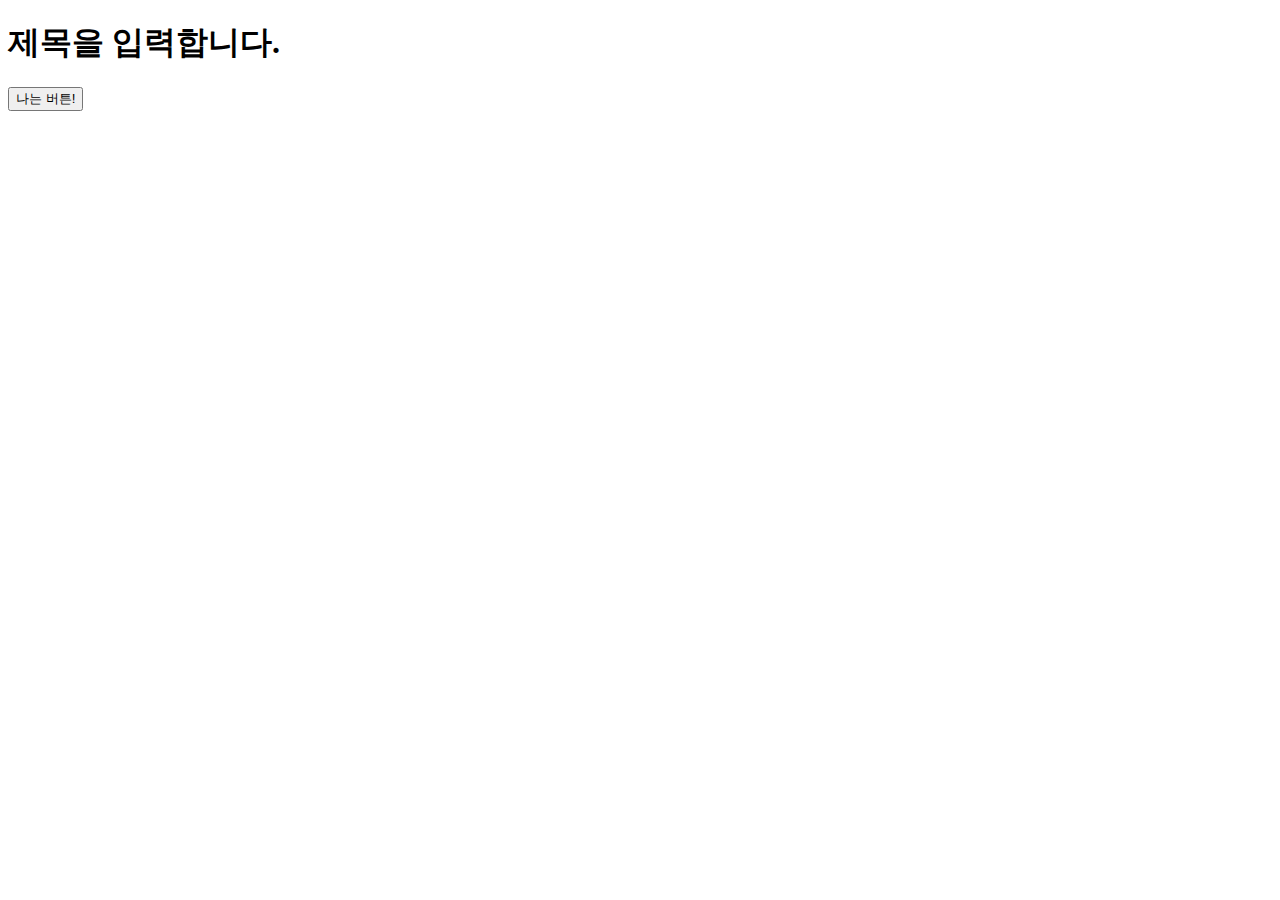
<file: projects/01.prac/templates/index.html>
<!DOCTYPE html>
<html lang="en">

<head>
    <meta charset="UTF-8">
    <meta name="viewport" content="width=device-width, initial-scale=1.0">
    <script src="https://ajax.googleapis.com/ajax/libs/jquery/3.5.1/jquery.min.js"></script>
    <title>Document</title>

    <script>
        function hey() {
            // // get 방식 테스트용
            // // /test라는 URL에 요청을 해서 json데이터로 
            // // 콘솔에 data를 찍자.
            // fetch("/test").then(res => res.json()).then(data => {
            //     console.log(data)
            // })

            // post 방식 테스트용 
            // [1] 프론트의 hey버튼을 누르면, hey()가 실행되는데 FormData() 생성자(Constructor)는 새로운 FormData객체를 만듦
            let formData = new FormData();
            // [2] 아래 데이터가 append로 key/value 들로 채워지고 객체 변수인 formData에 담긴다.
            formData.append("title_give", "블랙팬서");
            // [3] 데이터가 있는 객체 formData는 fetch로 /test로 POST방식으로 app.py 백엔드로 이동된다. [요청]
            fetch("/test", { method: "POST", body: formData })
            // [9] -> app.py에서 jsonify를 통해 반환된 json 데이터를 json 형태로 [응답을 전송].
                .then(res => res.json())
            // [10] 그리고 위 전송된 json 데이터를 브라우저 console에 출력한다.
                .then(data => {
                    console.log(data)
            })

        }
    </script>
</head>

<body>
    <h1>제목을 입력합니다.</h1>
    <button onclick="hey()">나는 버튼!</button>
</body>

</html>
</file>
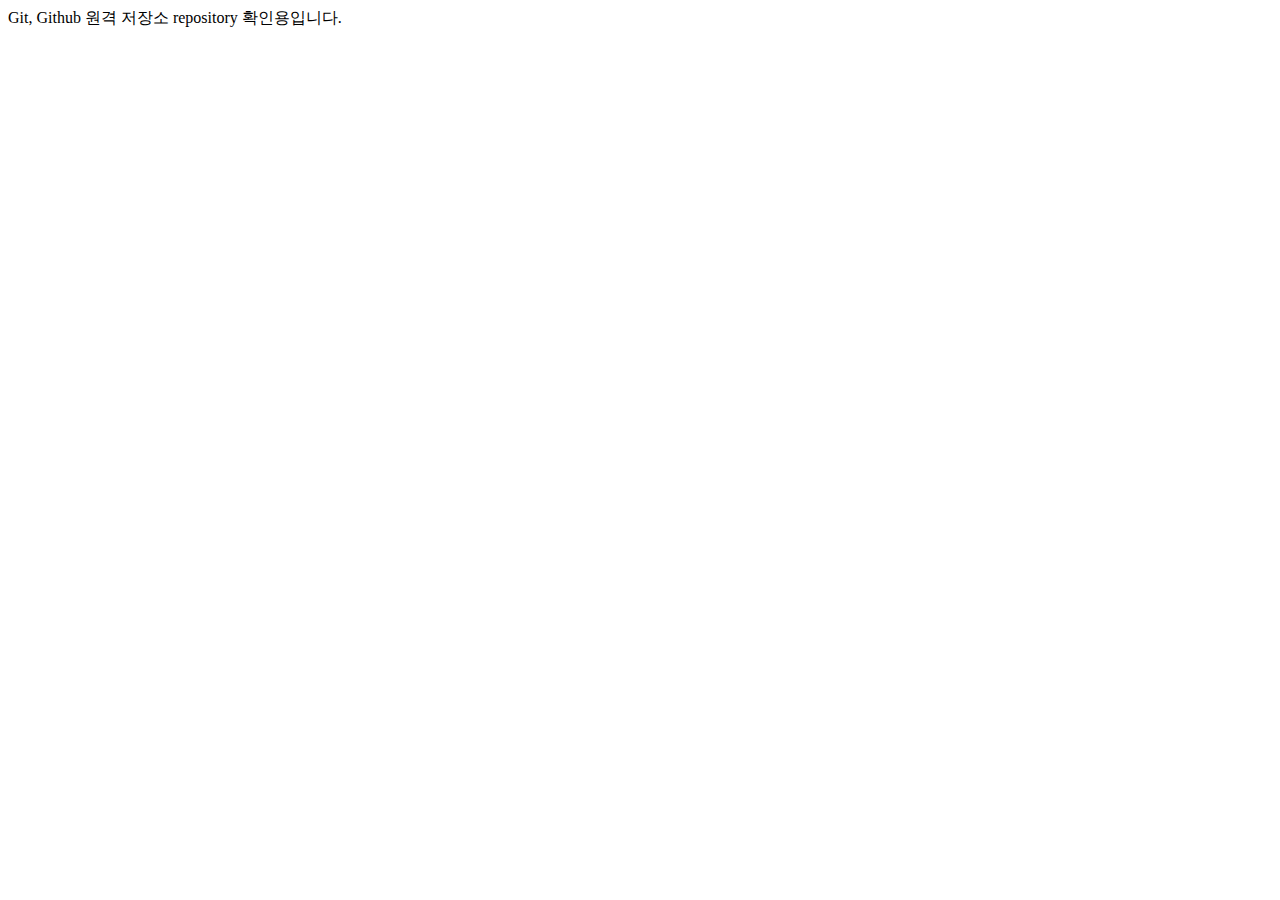
<file: frontend/gitremotetest.html>
<!DOCTYPE html>
<html lang="en">
<head>
    <meta charset="UTF-8">
    <meta name="viewport" content="width=device-width, initial-scale=1.0">
    <title>Document</title>
</head>
<body>
    Git, Github 원격 저장소 repository 확인용입니다.
</body>
</html>
</file>
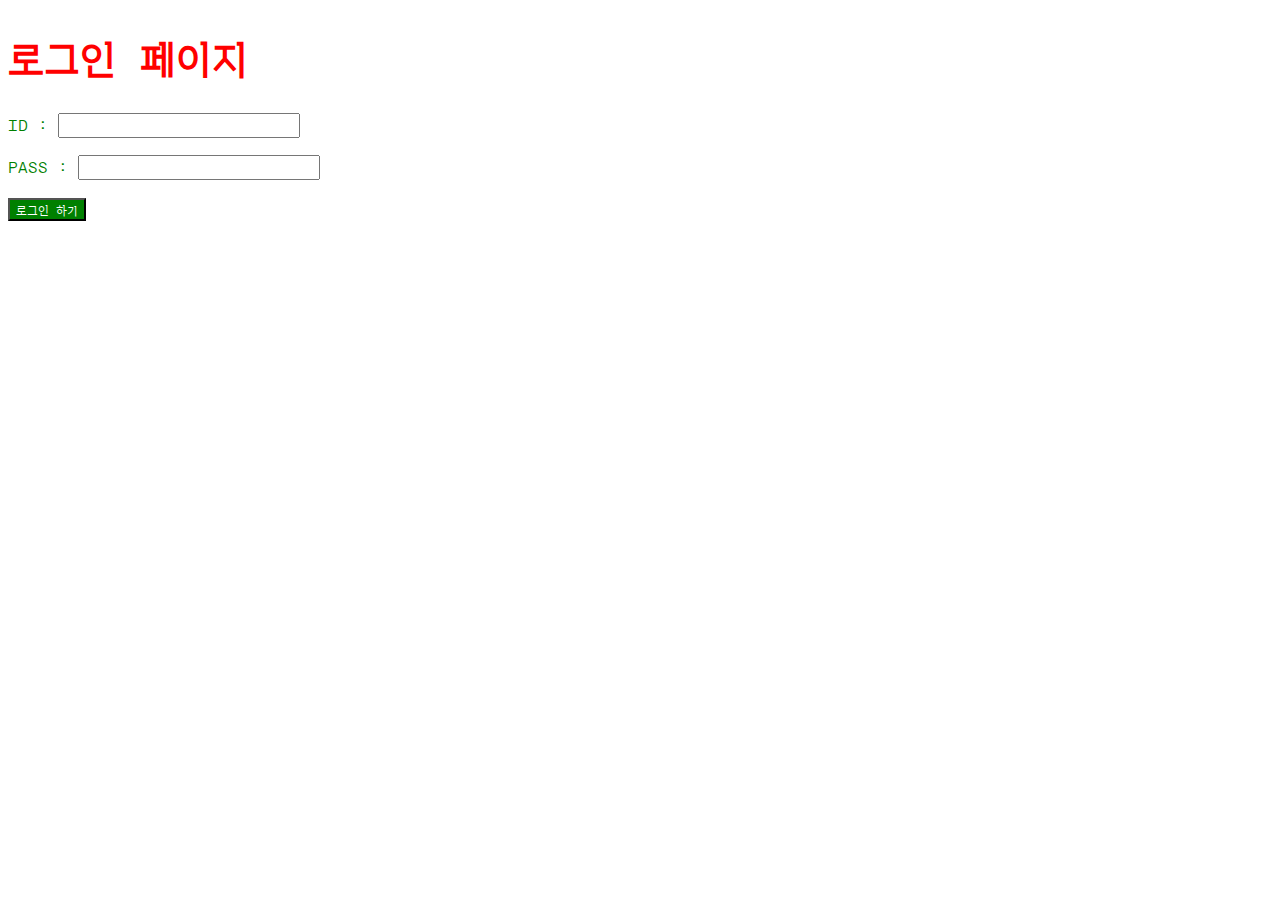
<file: frontend/login.html>
<!DOCTYPE html>
<html lang="en">

<head>
    <meta charset="UTF-8">
    <meta http-equiv="X-UA-Compatible" content="IE=edge">
    <meta name="viewport" content="width=device-width, initial-scale=1.0">
    <title>Document</title>
    <style>
        @import url('https://fonts.googleapis.com/css2?family=Gothic+A1&family=Nanum+Gothic+Coding&family=Noto+Sans+KR&family=Noto+Serif+KR&family=Orbit&display=swap');

        * {
            font-family: 'Gothic A1', sans-serif;
            font-family: 'Nanum Gothic Coding', monospace;
            font-family: 'Noto Sans KR', sans-serif;
            font-family: 'Noto Serif KR', serif;
            font-family: 'Orbit', sans-serif;
        }

        .mytitle {
            color: red;
            font-size: 40px;
        }

        .mybtn {
            font-size: 12px;
            background-color: green;
            color: white;
        }

        .mytxt {
            color: green;
        }
    </style>
</head>
<div>
    <h1 class="mytitle">로그인 페이지</h1>
    <p class="mytxt">ID : <input type="text"></p>
    <p class="mytxt">PASS : <input type="password"></p>
    <button class="mybtn">로그인 하기</button>
</div>
</body>

</html>
</file>
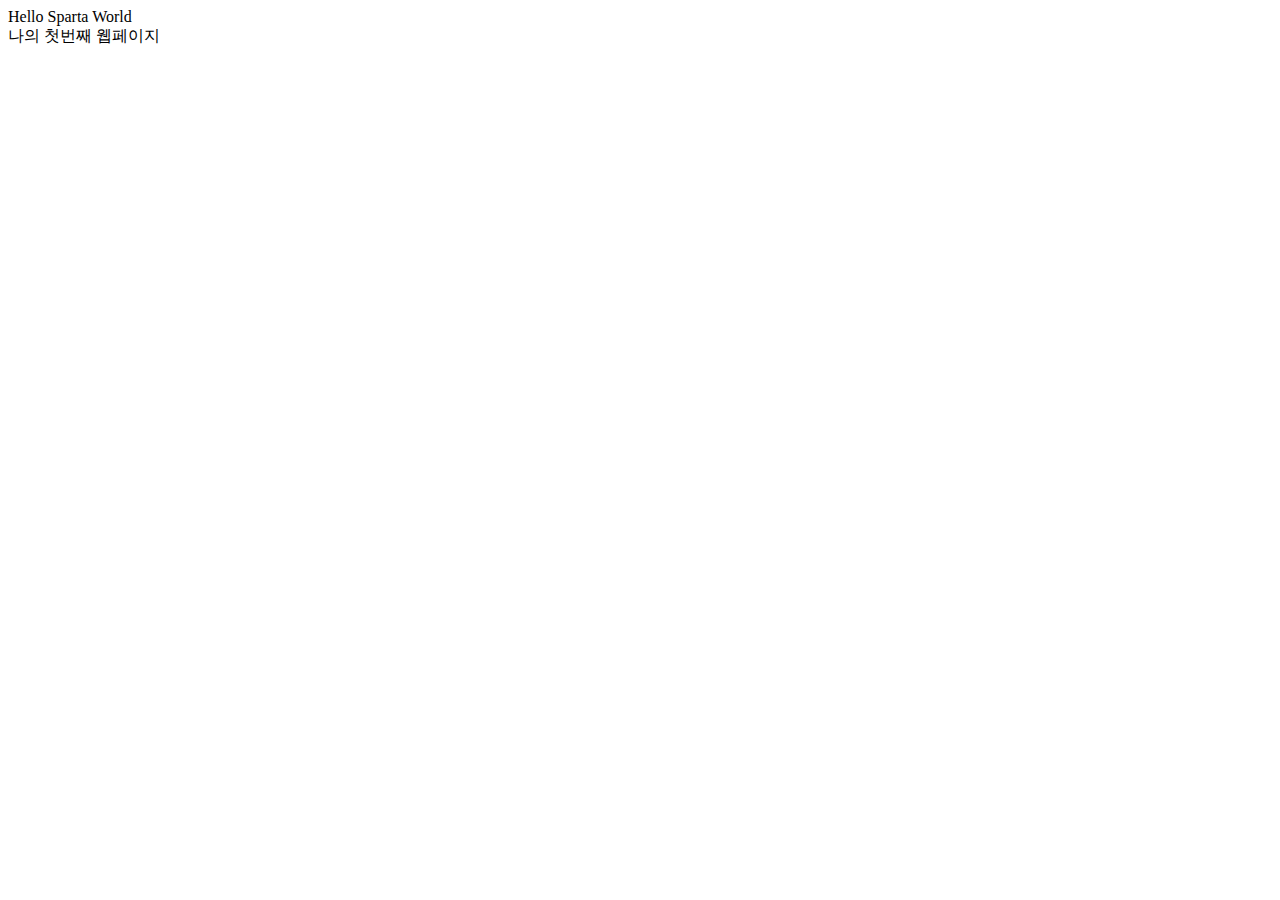
<file: frontend/tags.html>
<!DOCTYPE html>
<html lang="en">
<head>
    <meta charset="UTF-8">
    <meta http-equiv="X-UA-Compatible" content="IE=edge">
    <meta name="viewport" content="width=device-width, initial-scale=1.0">
    <title>Hello Sparta</title>
</head>
<body>
    Hello Sparta World<br>
    나의 첫번째 웹페이지
</body>
</html>
</file>
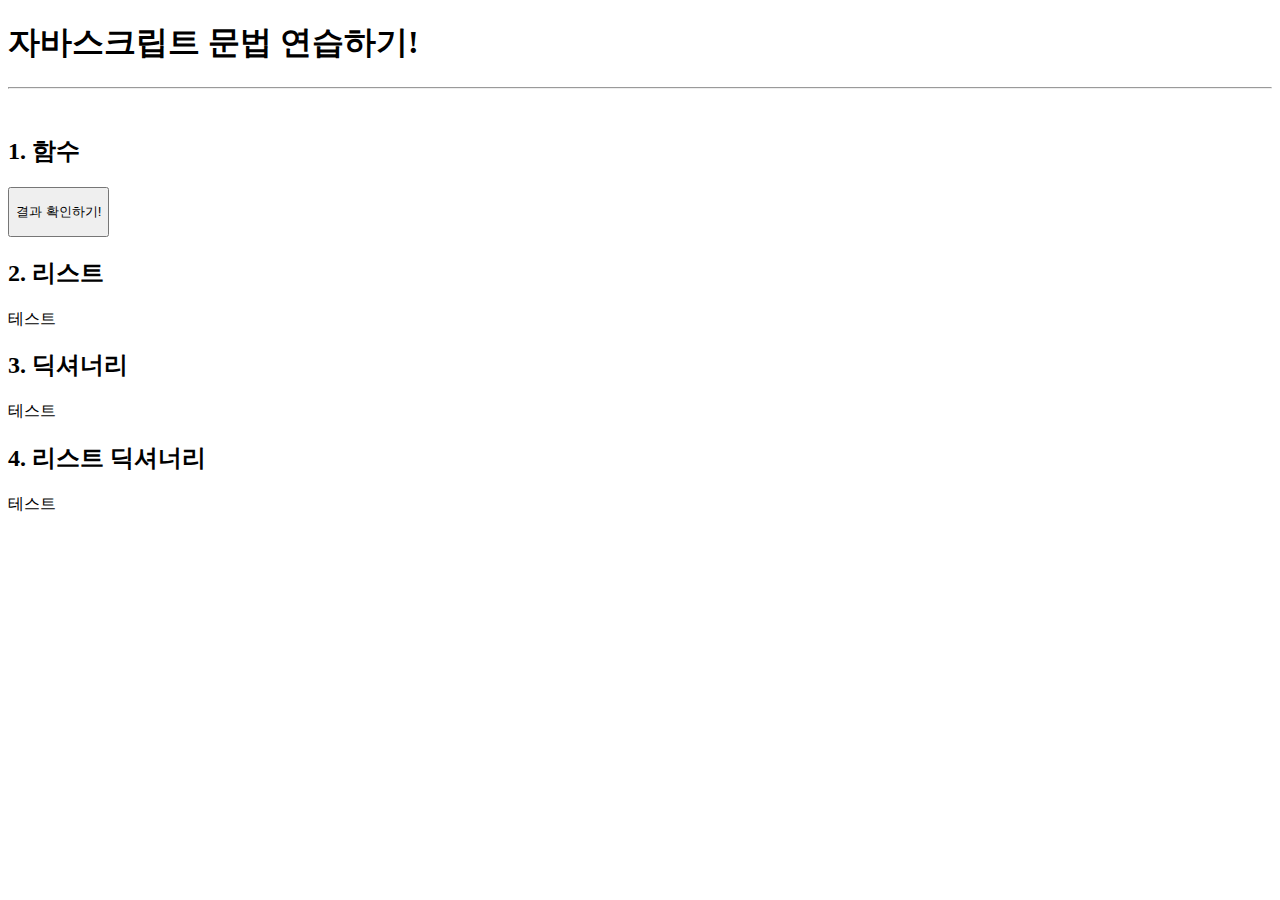
<file: jsprac/prac.html>
<!DOCTYPE html>
<html>

<head>
    <title>자바스크립트 문법 연습하기!</title>
    <script src="https://ajax.googleapis.com/ajax/libs/jquery/3.4.1/jquery.min.js"></script>
</head>
<style>
    .button-part {
        display: flex;
        height: 50px;
    }
</style>
<script>
    //Javascript로 길게 복잡하게 써야하는 것을
    document.getElementById("element").style.display = "none";
    //jQuery로 보다 직관적으로, 간편하게 작성 할 수 있다.
    $('#element').hide();

    function checkResult() {
        // ** 클릭 시 onclick ** 해당 함수 실행!!
        // alert('안녕하세요')
    
        //id가 q1인 div에 a로 선언된 값을 텍스트로 입력
        // let a = '사과'
        // $('#q1').text(a)

        //id가 q1인 div에 해당 배열의 값을 텍스트로 입력
        let a = ['사과', '배', '감', '귤']
        $('#q1').text(a[3])
        //id가 q1인 div에 텍스트 스타일 색상을 빨간색으로 변경
        $('#q1').css('color', 'red')
        //id가 q1인 div에 텍스트 스타일 폰트 사이즈를 40px으로 변경
        $('#q1').css('font-size', '40px')
        
        let b = {'name' : '영수', 'age' : 30}
        $('#q2').text(b['name'])

        let c = [
            {'name' : '영철', 'age' : 34},
            {'name' : '철희', 'age' : 23}
        ]
        $('#q3').text(c[1]['age'])
    }
</script>


<body>
    <div class="top-part">
        <h1>자바스크립트 문법 연습하기!</h1>
    </div>
    <hr />
    <br>
    <h2>1. 함수</h2>
    <div class="button-part">
        <button onclick="checkResult()">결과 확인하기!</button>
    </div>
    <div class="list-part">
        <h2>2. 리스트</h2>
        <div id="q1">테스트</div>
    </div>
    <div class="dict-part">
        <h2>3. 딕셔너리</h2>
        <div id="q2">테스트</div>
    </div>
    <div>
        <h2>4. 리스트 딕셔너리</h2>
        <div id="q3">테스트</div>
    </div>
</body>

</html>
</file>
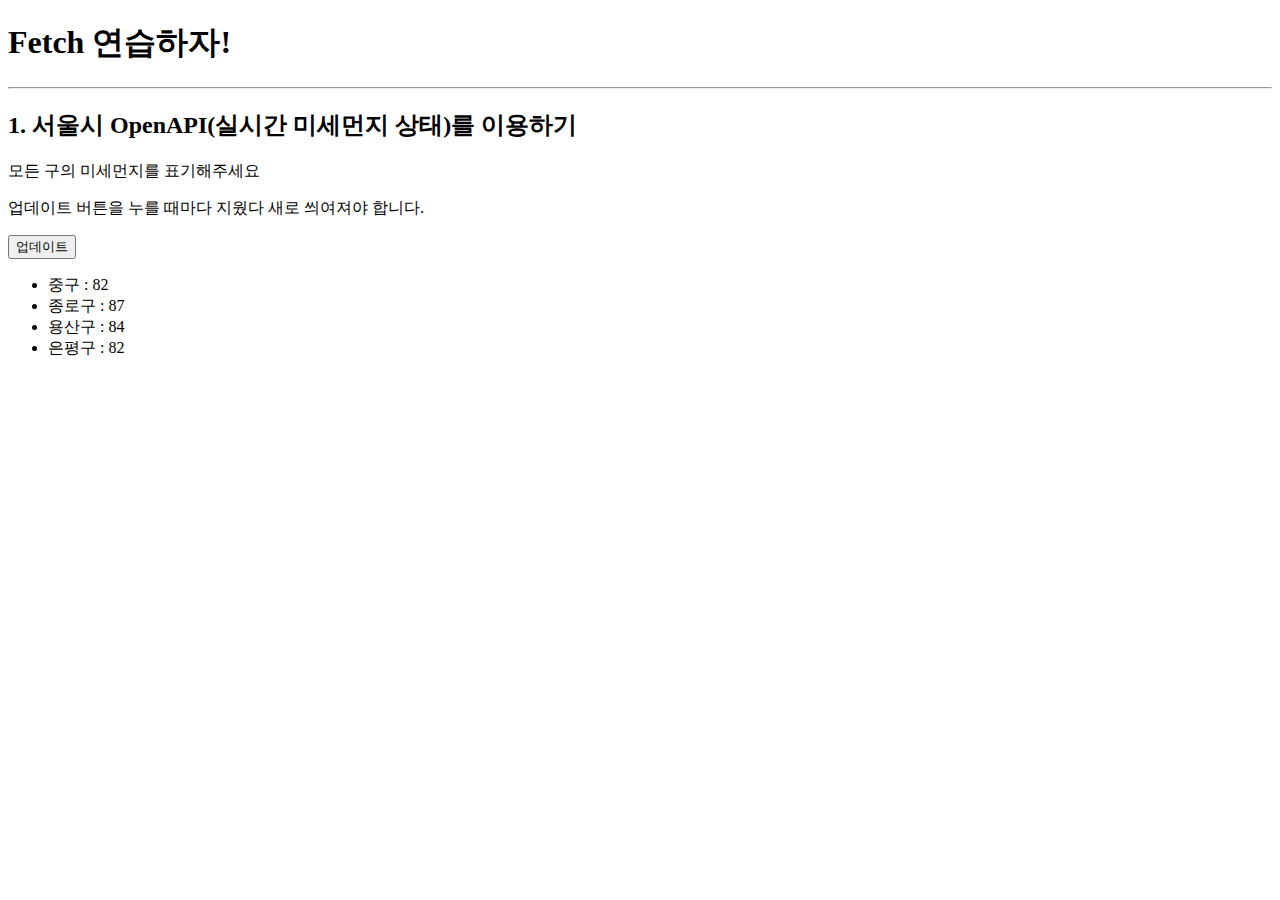
<file: jsprac/prac3.html>
<!doctype html>
<html lang="ko">

<head>
    <meta charset="UTF-8">
    <title>미세먼지 API로 Fetch 연습하고 가기!</title>

    <script src="https://ajax.googleapis.com/ajax/libs/jquery/3.5.1/jquery.min.js"></script>

    <style type="text/css">
        div.question-box {
            margin: 10px 0 20px 0;
        }

        .bad{
            color: red;
        }
    </style>

    <script>
        function q1() {
            // 여기에 fetch 골격부터 코드를 입력
            // URL "http://openapi.seoul.go.kr:8088/6d4d776b466c656533356a4b4b5872/json/RealtimeCityAir/1/99" 로 변경
            fetch("http://openapi.seoul.go.kr:8088/6d4d776b466c656533356a4b4b5872/json/RealtimeCityAir/1/99").then(res => res.json()).then(data => {
                // 데이터 들어오는지 확인
                // console.log(data)
                
                let rows = data['RealtimeCityAir']['row']
                // 데이터 들어오는지 확인
                // console.log(rows)

                //html에 강제입력되있는것 비워주고
                $('#names-q1').empty()
                // 반복문으로 들어오는지도 확인
                rows.forEach((a) => {
                    // console.log(a)
                    let gu_name = a['MSRSTE_NM']
                    let gu_value = a['IDEX_MVL']
                    console.log(gu_name,gu_value)
                    // 이렇게 원하는 값만 추출되는 것을 개발자도구로 확인했으면

                    // HTML에 넣을 차례
                    //JSON 넣는 공식? 항상 반복되는 사이클 :
                    //데이터를 가져온다 => 데이터중에서 list화시킬 부분을 추린다 => 반복문을 돌면서 => 필요한 정보만 꺼내고 => 조건문을 붙여서 구분한다

                    // ' ` '백틱 Backtick을 사용하고 있다.
                    // 백틱 문자열 내부에 변수 사용
                    // ex) const backtick = `this is ${val} backtick`;

                    let temp_html = ``
                    if(gu_value>100){
                        temp_html = `<li class="bad">${gu_name} : ${gu_value}</li>`
                    } else{
                        temp_html = `<li>${gu_name} : ${gu_value}</li>`
                    }
                    $('#names-q1').append(temp_html)
                })
})
        }
    </script>

</head>

<body>
    <h1>Fetch 연습하자!</h1>

    <hr/>

    <div class="question-box">
        <h2>1. 서울시 OpenAPI(실시간 미세먼지 상태)를 이용하기</h2>
        <p>모든 구의 미세먼지를 표기해주세요</p>
        <p>업데이트 버튼을 누를 때마다 지웠다 새로 씌여져야 합니다.</p>
        <button onclick="q1()">업데이트</button>
        <ul id="names-q1">
            <li>중구 : 82</li>
            <li>종로구 : 87</li>
            <li>용산구 : 84</li>
            <li>은평구 : 82</li>
        </ul>
    </div>
</body>

</html>
</file>
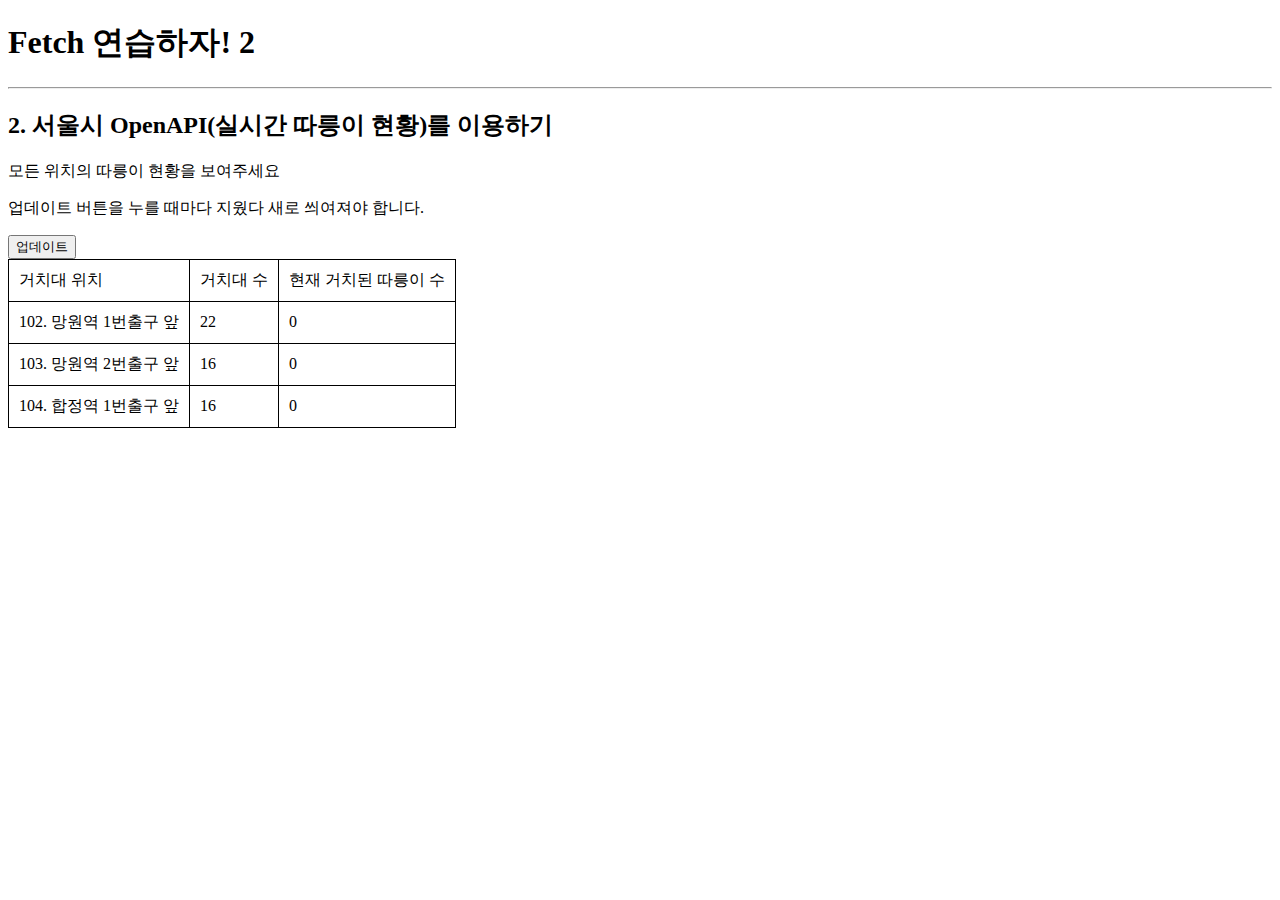
<file: jsprac/prac4.html>
<!doctype html>
<html lang="ko">

<head>
    <meta charset="UTF-8">
    <title>Fetch 연습하고 가기!</title>
    <!-- JQuery를 import 합니다 -->
    <script src="https://ajax.googleapis.com/ajax/libs/jquery/3.4.1/jquery.min.js"></script>

    <style type="text/css">
        div.question-box {
            margin: 10px 0 20px 0;
        }

        table {
            border: 1px solid;
            border-collapse: collapse;
        }

        td,
        th {
            padding: 10px;
            border: 1px solid;
        }
        .red{
            color: red;
        }
    </style>

    <script>
        function q1() {
            // 여기에 fetch 골격부터 코드를 입력
            // URL "http://spartacodingclub.shop/sparta_api/seoulbike" 따릉이로 변경
            fetch("http://spartacodingclub.shop/sparta_api/seoulbike").then(res => res.json()).then(data => {
                // 데이터 들어오는지 확인
                // console.log(data)

                let rows = data['getStationList']['row']
                // 데이터 들어오는지 확인
                // console.log(rows)

                // 반복문으로 들어오는지도 확인
                //html에 강제입력되있는것 비워주고
                $('#names-q1').empty()
                rows.forEach((a) => {
                    //     console.log(a)
                    let name = a['stationName']
                    let rack_cnt = a['rackTotCnt']
                    let park_cnt = a['parkingBikeTotCnt']
                    // 이렇게 원하는 값만 추출되는 것을 개발자도구로 확인
                    console.log(name, rack_cnt, park_cnt)
                    // HTML에 넣을 차례

                    // park_cnt가 5개 미만인 경우 .red style이 적용되도록 조건문 설정
                    let temp_html = ``

                    if (park_cnt<5){
                        temp_html = `<tr class="red">
                                            <td>${name}</td>
                                            <td>${rack_cnt}</td>
                                            <td>${park_cnt}</td>
                                        </tr>`
                                    } else {
                        temp_html = `<tr>
                                            <td>${name}</td>
                                            <td>${rack_cnt}</td>
                                            <td>${park_cnt}</td>
                                        </tr>`
                    }

                    $('#names-q1').append(temp_html)
                })
            })
        }
    </script>

</head>

<body>
    <h1>Fetch 연습하자! 2</h1>

    <hr />

    <div class="question-box">
        <h2>2. 서울시 OpenAPI(실시간 따릉이 현황)를 이용하기</h2>
        <p>모든 위치의 따릉이 현황을 보여주세요</p>
        <p>업데이트 버튼을 누를 때마다 지웠다 새로 씌여져야 합니다.</p>
        <button onclick="q1()">업데이트</button>
        <table>
            <thead>
                <tr>
                    <td>거치대 위치</td>
                    <td>거치대 수</td>
                    <td>현재 거치된 따릉이 수</td>
                </tr>
            </thead>
            <tbody id="names-q1">
                <tr>
                    <td>102. 망원역 1번출구 앞</td>
                    <td>22</td>
                    <td>0</td>
                </tr>
                <tr>
                    <td>103. 망원역 2번출구 앞</td>
                    <td>16</td>
                    <td>0</td>
                </tr>
                <tr>
                    <td>104. 합정역 1번출구 앞</td>
                    <td>16</td>
                    <td>0</td>
                </tr>
            </tbody>
        </table>
    </div>
</body>

</html>
</file>
